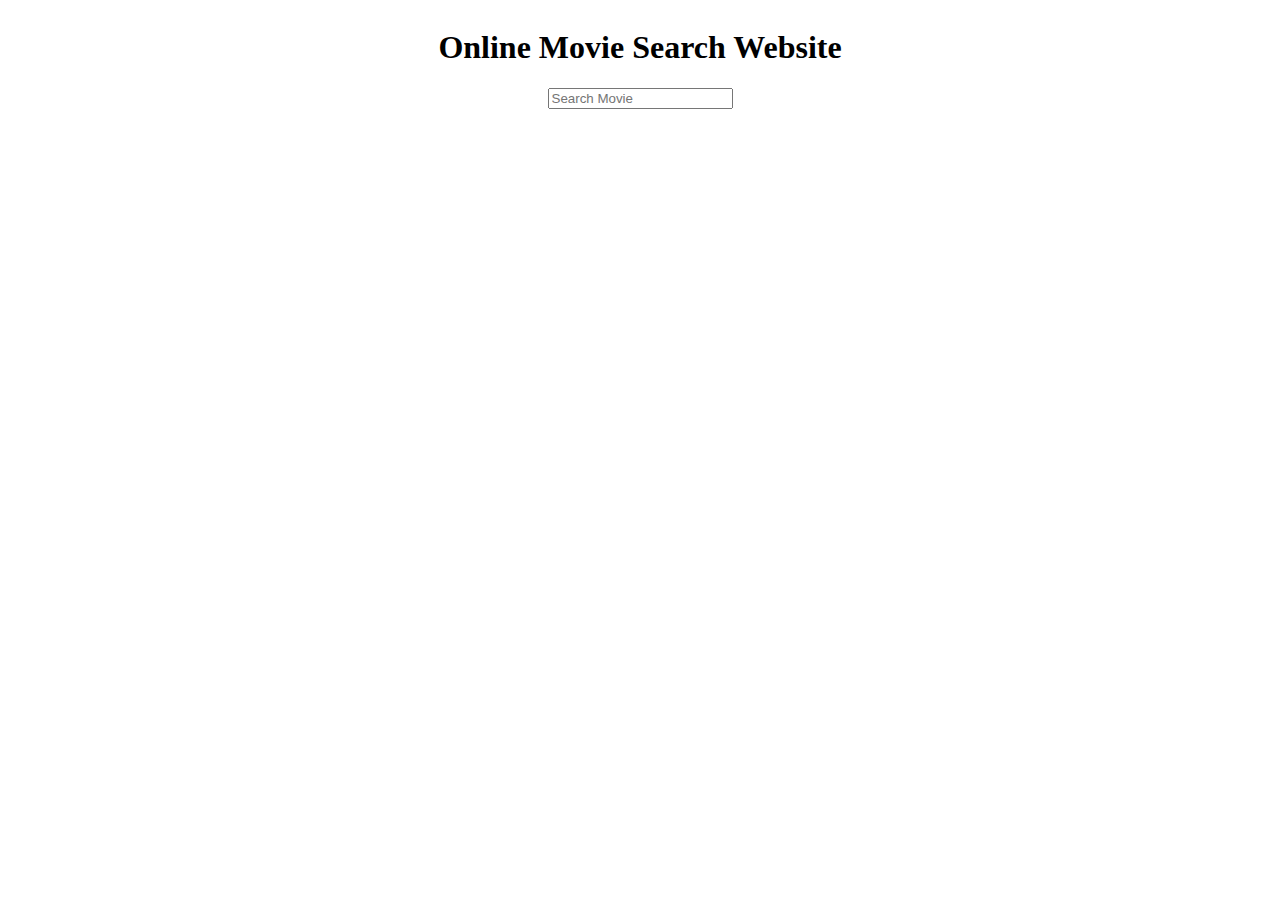
<file: index.html>
<!DOCTYPE html>
<html lang="en">
<head>
    <meta charset="UTF-8">
    <meta http-equiv="X-UA-Compatible" content="IE=edge">
    <meta name="viewport" content="width=device-width, initial-scale=1.0">
    <title>Movie Search Website</title>
    <link rel="stylesheet" href="style.css">
</head>
<body>
    <h1>Online Movie Search Website</h1>
    <input type="text" id="movie-search" placeholder="Search Movie" >
  
    <div id="container">
        
    </div>
    
</body>
</html>
<script src="./script.js"></script>
</file>
<file: style.css>
#container{
    width: 50%;
    margin: auto;
    justify-content: center;
    align-items: center;
}

body{
    display: flex;
    flex-direction: column;
    justify-content: center;
    align-items: center;
}
p{
    border: 1px solid gainsboro;
}
</file>
